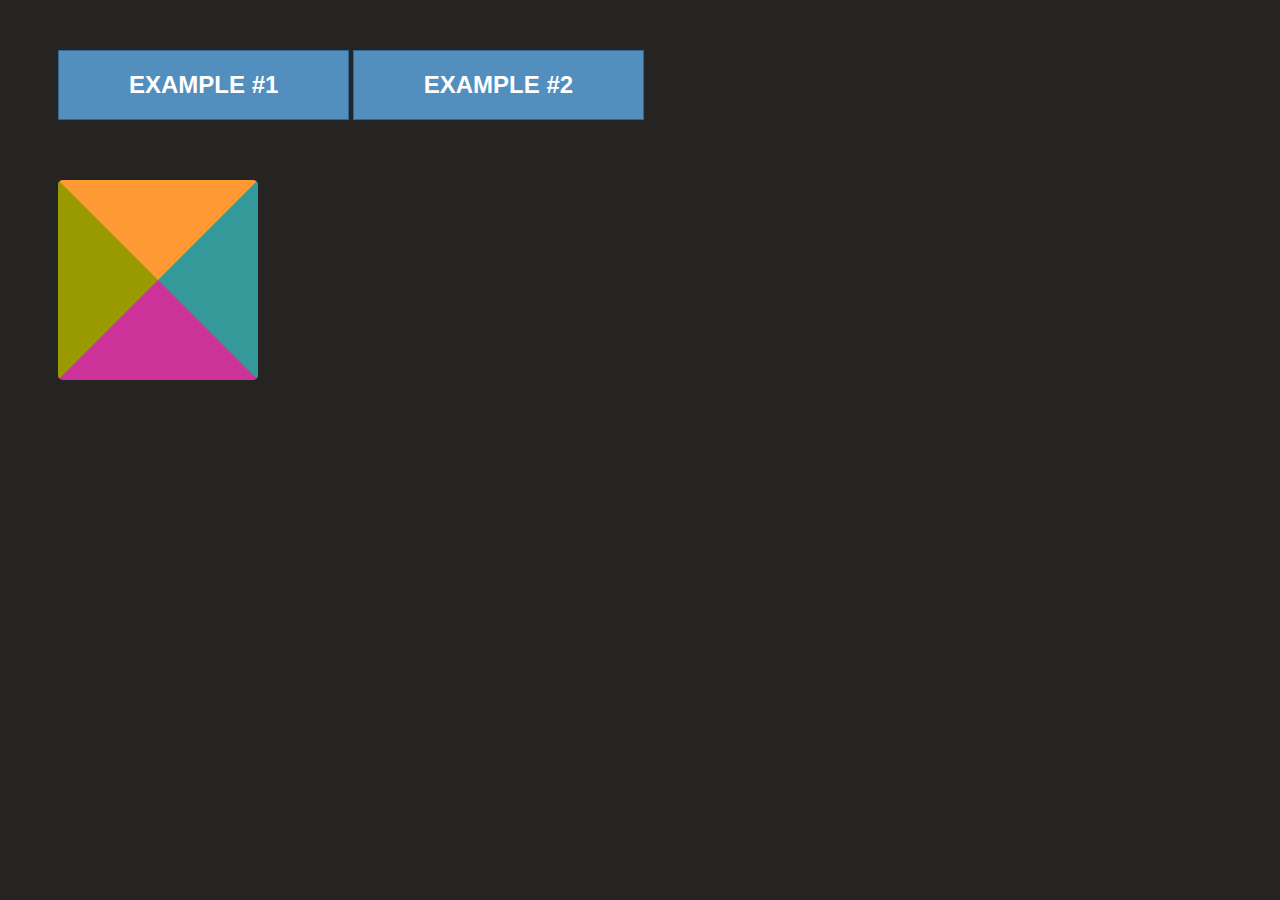
<file: index.html>
<!DOCTYPE html>
<html lang="en">
<head>
    <meta charset="UTF-8">
    <meta http-equiv="X-UA-Compatible" content="IE=edge">
    <meta name="viewport" content="width=device-width, initial-scale=1.0">
    <script src="https://zeptojs.com/zepto.min.js"></script>
    <link rel="stylesheet" href="style.css">
    <script src="infinity.min.js"></script>
    <title>InfinityJs - Javascript Animation Engine</title>
    
    <script>

$(function(){

    $("#First").click(function(){

        infinity(".target").animate({left:"-=10px",rotate:"360deg"},{duration:300, ease : "backIn",queue:false})
        .animate({borderWidth:  "1px", height: "4em",  width: "4em"},{duration:100})
        .animate({borderWidth: "100px", height: "0px",  width: "0px"}, {duration:600, ease : "bounceOut"})
        .animate({borderWidth:  "1px", height: "4em",  width: "4em", left: 500}, {duration:500})
        .animate({borderWidth: "100px", height:0,  width:0, left: 0},{duration: 800, delay : 200,ease : "exponentialOut"});

    })

    $("#Second").click(function(){
        
        
  
        infinity(".target")  
        .animate({left: "500px", borderRadius: "100%"},  {duration:1000,queue:false})
        .animate({width: "50px", height: "50px"}, {duration:200})
        .animate({
              backgroundColor:  "rgba(75, 120, 174, 0.56)",
              borderTopColor:   "rgba(75, 120, 174, 0.56)",
              borderRightColor: "rgba(75, 120, 174, 0.56)",
              borderLeftColor:  "rgba(75, 120, 174, 0.56)",
              borderBottomColor:"rgba(75, 120, 174, 0.56)",
          },{duration: 400, ease :"linear"})		
          .animate({backgroundColor:  "rgba(75, 81, 181, 0)"}, {duration:500})	
          .animate({width: "0px",         height: "0px"}, {duration:200})			
          .animate({borderBottomColor:"#CC3399"}, {duration:200})
          .animate({borderLeftColor:  "#999900"}, {duration:200})
          .animate({borderTopColor:   "#FF9933"}, {duration:200})
          .animate({borderRightColor: "#339999"}, {duration:200})
          .animate({left:   0, borderRadius:  "5px"},  {duration :300,delay: 200})
    })
});

    </script>
</head>

<body>

    <div class="demo-list">
        <button id="First">EXAMPLE #1</button>
        <button id="Second">EXAMPLE #2</button>
        <div class="target"></div>      
 
    </div>


  

</body>
</html>
</file>
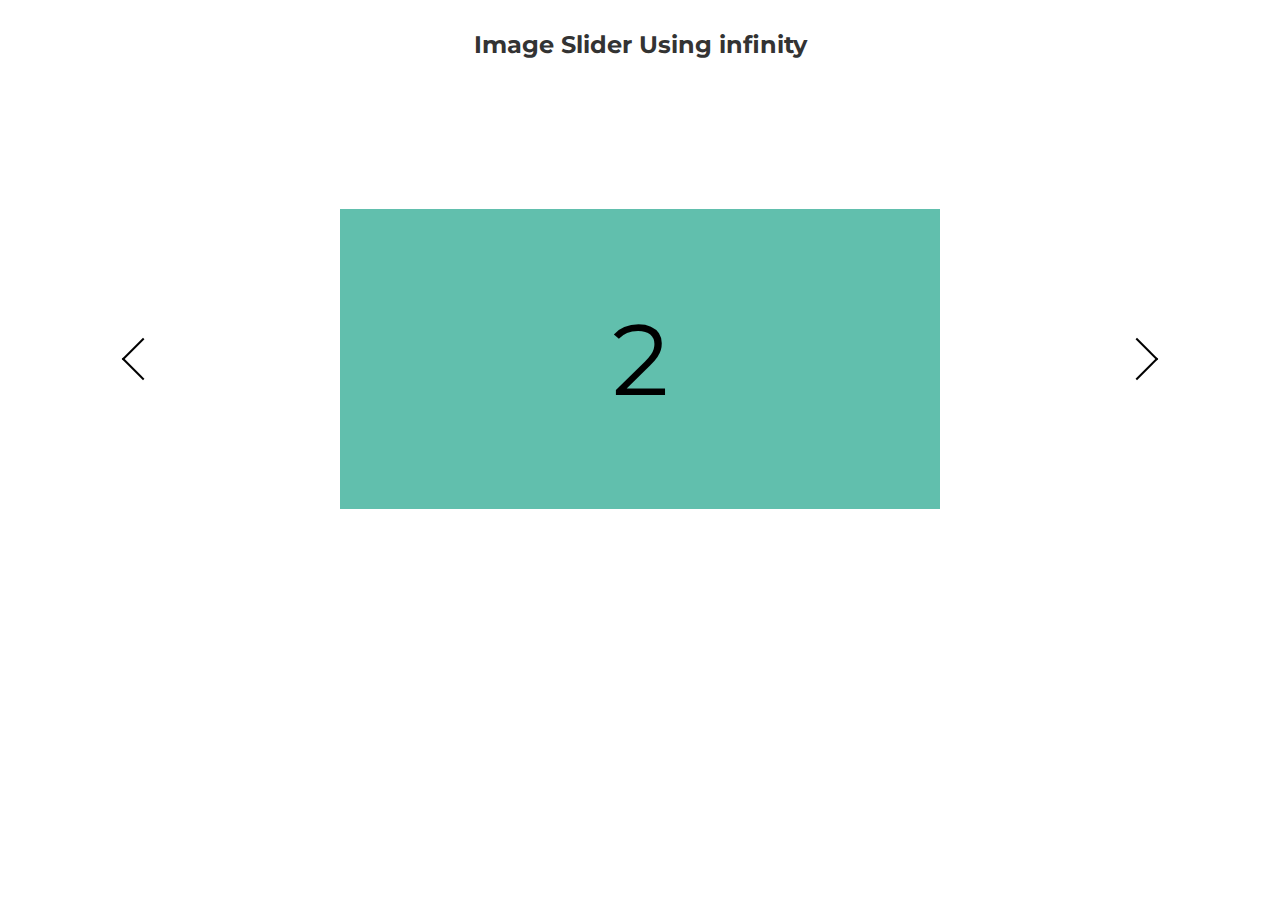
<file: slider.html>
<!DOCTYPE html>
<html lang="en">
<head>
    <meta charset="UTF-8">
    <meta http-equiv="X-UA-Compatible" content="IE=edge">
    <meta name="viewport" content="width=device-width, initial-scale=1.0">
    <title>Document</title>
    <script src="https://zeptojs.com/zepto.min.js"></script>
    <script src="src/infinity.js"></script>
    <script src="src/Queue.js"></script>
    <script src="src/tween.js"></script>
    <script src="src/easing.js"></script>

    <style>
        @import url('https://fonts.googleapis.com/css?family=Montserrat');


::-moz-selection {
  background: transparent;
}

::selection {
  background: transparent;
}

* {
  margin: 0;
  padding: 0;
  box-sizing: border-box;
}

body {
  font-family: 'Montserrat', sans-serif;
  color: #333;
  height: 94vh;
  position: relative;
}

h1 {
  text-align: center;
  font-size: 1.5em;
  margin: 30px 0;
  font-weight: 700;
}

.container {
  display: flex;
  justify-content: center;
  align-items: center;
  height: 60vh;
}

.slider-wrapper {
  width: 600px;
  height: 300px;
  overflow: hidden;
}

.inner-wrapper {
  width: 500%;
  height: 100%;
  position: relative;
  left: -100%;

}

.slide {
  width: calc(100% / 5);
  height: 100%;
  float: left;
  font-size: 100px;
  color: black;
  display: flex;
  justify-content: center;
  align-items: center;
}

.button {
  width: 30px;
  height: 30px;
  border-top: 2px solid black;
  position: absolute;
  cursor: pointer;
}

.prev {
  border-left: 2px solid black;
  left: 10%;
  transform: rotate(-45deg);
}

.next {
  border-right: 2px solid black;
  right: 10%;
  transform: rotate(45deg);
}

/* YouTube Link */
.youtube-link {
  position: absolute;
  bottom: 0px;
  left: 50%;
  width: 150px;
  margin-left: -90px;
  text-align: center;
  border-bottom: 1px solid #000;
}

.youtube-link a {
  text-decoration: none;  
  color: #333;
  display: inline-block;
  padding: 10px;
  font-size: 13px;
  font-weight: 700;
}


@media(max-height: 400px) {
  .youtube-link {
    display: none;
  }
}
    </style>
    <script>
        $(function() {

var inWrap = $('.inner-wrapper');

$('.prev').on('click', function() {

  infinity(".inner-wrapper").animate({left: {to : '0%'}},{
    duration : 300,
    onComplete : function(){

inWrap.css('left', '-100%');

$('.slide').first().before($('.slide').last());

}
  });


});



$('.next').on('click', function() {

    infinity(".inner-wrapper").animate({left: {to :'-200%'}},{
        duration : 300,
        onComplete : function() {


            inWrap.css('left', '-100%');

            $('.slide').last().after($('.slide').first());


        }
  });


});


})

    </script>
</head>
<body>
    

    <h1>Image Slider Using infinity</h1>

  <div class="container">

    <div class="slider-wrapper">
      <div class="inner-wrapper">
        <div class="slide" style="background: #E54B4B;">1</div>
        <div class="slide" style="background: #61BFAD;">2</div>
        <div class="slide" style="background: #F0CF61;">3</div>
        <div class="slide" style="background: #0E38B1;">4</div>
        <div class="slide" style="background: #C6D7C7;">5</div>
      </div>
    </div>

    <div class="button prev"></div>
    <div class="button next"></div>
  </div>





</body>
</html>
</file>
<file: style.css>
html, body {
    background-color: #252423;
}
    
body {
    font: 12px "PingFang SC", "Helvetica Neue", Helvetica, Arial, sans-serif;
    font-weight: 400;
}	

div.target {
    border: 100px solid;
    border-color: #FF9933 #339999 #CC3399 #999900;
    width: 0;
    height:0;
    border-radius: 5px;
    cursor: pointer;
    position: relative;
    margin-top: 60px;
    position: absolute;
    color:transparent;
}

div.demo-list {
    position:relative;
    margin: 50px 0 0 50px;
}

button{
    display: inline-block;
    text-decoration: none;
    color: #fff;
    font-weight: bold;
    background-color: #538fbe;
    padding: 20px 70px;
    font-size: 24px;
    border: 1px solid #2d6898;
}
</file>
